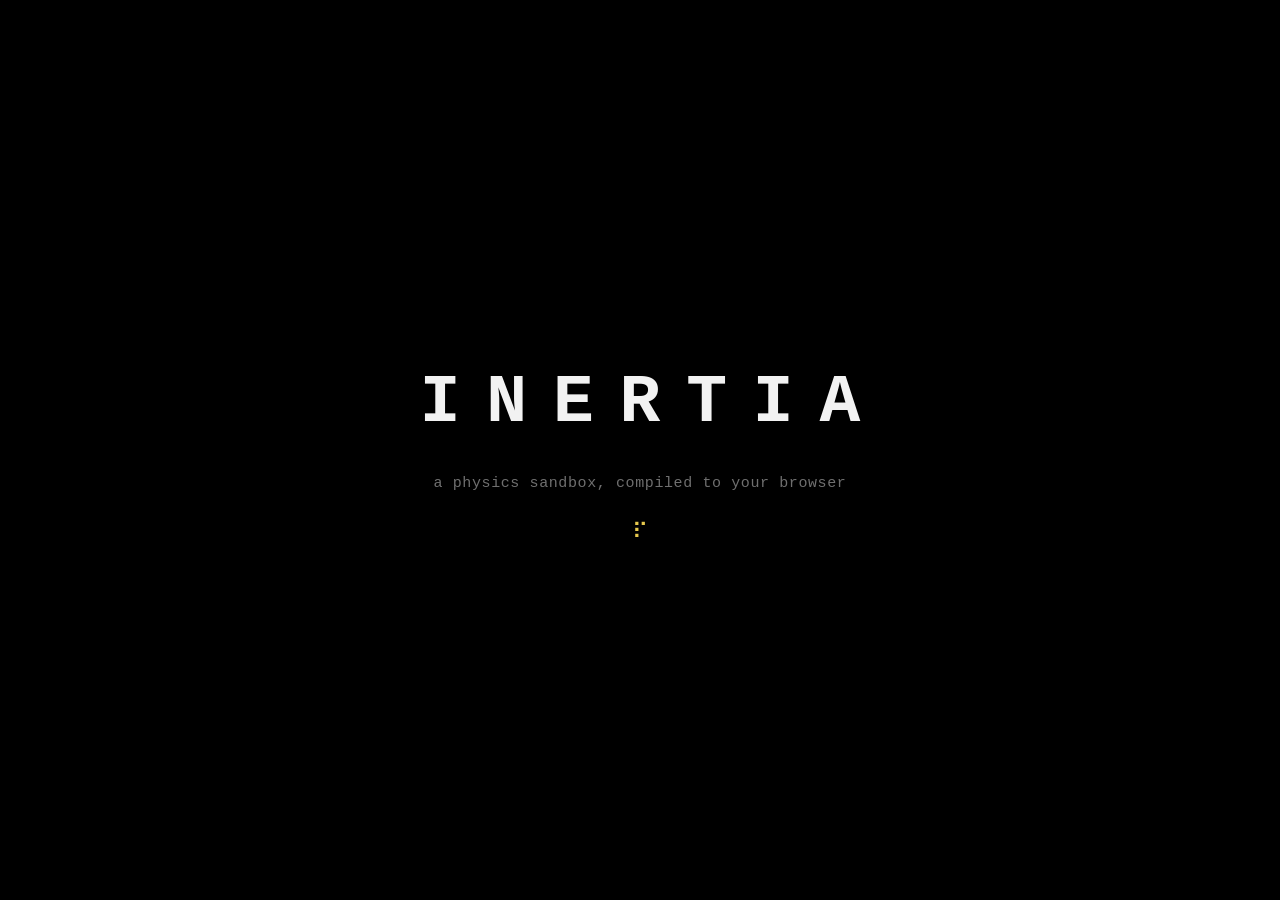
<file: index.html>
<!doctype html>
<html lang="en">
  <head>
    <meta charset="UTF-8" />
    <meta name="viewport" content="width=device-width, initial-scale=1.0, viewport-fit=cover" />
    <meta
      name="description"
      content="Inertia: a real-time physics sandbox - rigid bodies, n-body gravity, cloth, fluid and thermal convection, projected in 3D onto braille. Runs entirely in the browser via WebAssembly."
    />
    <meta name="theme-color" content="#000000" />
    <title>Inertia - a physics sandbox in your browser</title>
    <!-- Braille-dot favicon, inline so the page stays self-contained. -->
    <link
      rel="icon"
      href="data:image/svg+xml,%3Csvg xmlns='http://www.w3.org/2000/svg' viewBox='0 0 32 32'%3E%3Crect width='32' height='32' fill='%23000'/%3E%3Cg fill='%23e6c84d'%3E%3Ccircle cx='11' cy='8' r='2.4'/%3E%3Ccircle cx='21' cy='8' r='2.4'/%3E%3Ccircle cx='11' cy='16' r='2.4'/%3E%3Ccircle cx='21' cy='16' r='2.4'/%3E%3Ccircle cx='11' cy='24' r='2.4'/%3E%3Ccircle cx='21' cy='24' r='2.4'/%3E%3C/g%3E%3C/svg%3E"
    />
    <!-- data-wasm-opt="0" disables trunk's wasm-opt pass (omitting it runs the
         pass by default). The cached wasm-opt predates the bulk-memory ops rustc
         now emits by default for wasm32, so it fails validation. The release
         profile (opt-level 3, lto, codegen-units 1) already optimizes the binary. -->
    <link data-trunk rel="rust" href="Cargo.toml" data-wasm-opt="0" />
    <style>
      :root {
        color-scheme: dark;
      }
      html,
      body {
        margin: 0;
        height: 100%;
        background: #000;
        overflow: hidden;
      }
      /* The ratzilla canvas mounts here and sizes to this element. */
      #inertia-screen {
        width: 100vw;
        height: 100vh;
      }
      #inertia-screen canvas {
        width: 100%;
        height: 100%;
        display: block;
        /* The canvas is focusable (tabindex) so it can take key events; hide the
           focus ring since the whole viewport is the canvas. */
        outline: none;
      }

      /* Loading overlay shown until the wasm boots and the canvas mounts. */
      #boot {
        position: fixed;
        inset: 0;
        z-index: 10;
        display: grid;
        place-items: center;
        gap: 0;
        background: #000;
        color: #d7d7d7;
        font: 500 15px/1.6 ui-monospace, "SF Mono", SFMono-Regular, Menlo, Consolas,
          "Liberation Mono", monospace;
        transition: opacity 0.5s ease;
      }
      #boot.hidden {
        opacity: 0;
        pointer-events: none;
      }
      #boot .stack {
        display: flex;
        flex-direction: column;
        align-items: center;
        gap: 14px;
      }
      #boot .wordmark {
        font-size: clamp(30px, 8vw, 68px);
        font-weight: 700;
        letter-spacing: 0.38em;
        /* Offset the trailing letter-spacing so the text stays optically centered. */
        padding-left: 0.38em;
        color: #f2f2f2;
      }
      #boot .tagline {
        color: #6f6f6f;
        letter-spacing: 0.04em;
      }
      #boot .spinner {
        margin-top: 6px;
        font-size: 22px;
        color: #e6c84d;
        min-height: 1.4em;
      }
      @media (prefers-reduced-motion: reduce) {
        #boot .spinner::after {
          content: "loading";
          font-size: 14px;
        }
      }
    </style>
  </head>
  <body>
    <div id="inertia-screen"></div>

    <div id="boot" role="status" aria-label="Loading Inertia">
      <div class="stack">
        <div class="wordmark">INERTIA</div>
        <div class="tagline">a physics sandbox, compiled to your browser</div>
        <div class="spinner" aria-hidden="true"></div>
      </div>
    </div>

    <script>
      (function () {
        const screen = document.getElementById("inertia-screen");
        const boot = document.getElementById("boot");
        const spinnerEl = boot.querySelector(".spinner");

        // Thematic braille spinner while the wasm loads. Cleared once it boots.
        const FRAMES = ["⠋", "⠙", "⠹", "⠸", "⠼", "⠴", "⠦", "⠧", "⠇", "⠏"];
        let frame = 0;
        const spin = setInterval(() => {
          spinnerEl.textContent = FRAMES[frame++ % FRAMES.length];
        }, 90);

        // ratzilla mounts a <canvas> into #inertia-screen and marks it focusable.
        // The key handlers live on that canvas, so it must hold focus or keyboard
        // input is dropped. Focus it as soon as it appears, and keep it focused.
        function focusCanvas() {
          const canvas = screen.querySelector("canvas");
          if (!canvas) return false;
          if (!canvas.hasAttribute("tabindex")) canvas.setAttribute("tabindex", "0");
          canvas.focus({ preventScroll: true });
          return true;
        }

        function ready() {
          focusCanvas();
          clearInterval(spin);
          boot.classList.add("hidden");
          setTimeout(() => boot.remove(), 600);
        }

        if (screen.querySelector("canvas")) {
          ready();
        } else {
          const observer = new MutationObserver(() => {
            if (screen.querySelector("canvas")) {
              observer.disconnect();
              ready();
            }
          });
          observer.observe(screen, { childList: true, subtree: true });
        }

        // A click anywhere re-grabs focus so keyboard control never silently dies
        // (e.g. after alt-tabbing away and back).
        window.addEventListener("pointerdown", focusCanvas);

        // Keep arrows and space driving the sim instead of scrolling the page.
        window.addEventListener(
          "keydown",
          (e) => {
            if (["ArrowUp", "ArrowDown", "ArrowLeft", "ArrowRight", " "].includes(e.key)) {
              e.preventDefault();
            }
          },
          { passive: false }
        );

        // Suppress the browser context menu so right-click selects in the sandbox.
        screen.addEventListener("contextmenu", (e) => e.preventDefault());
      })();
    </script>
  </body>
</html>
</file>
